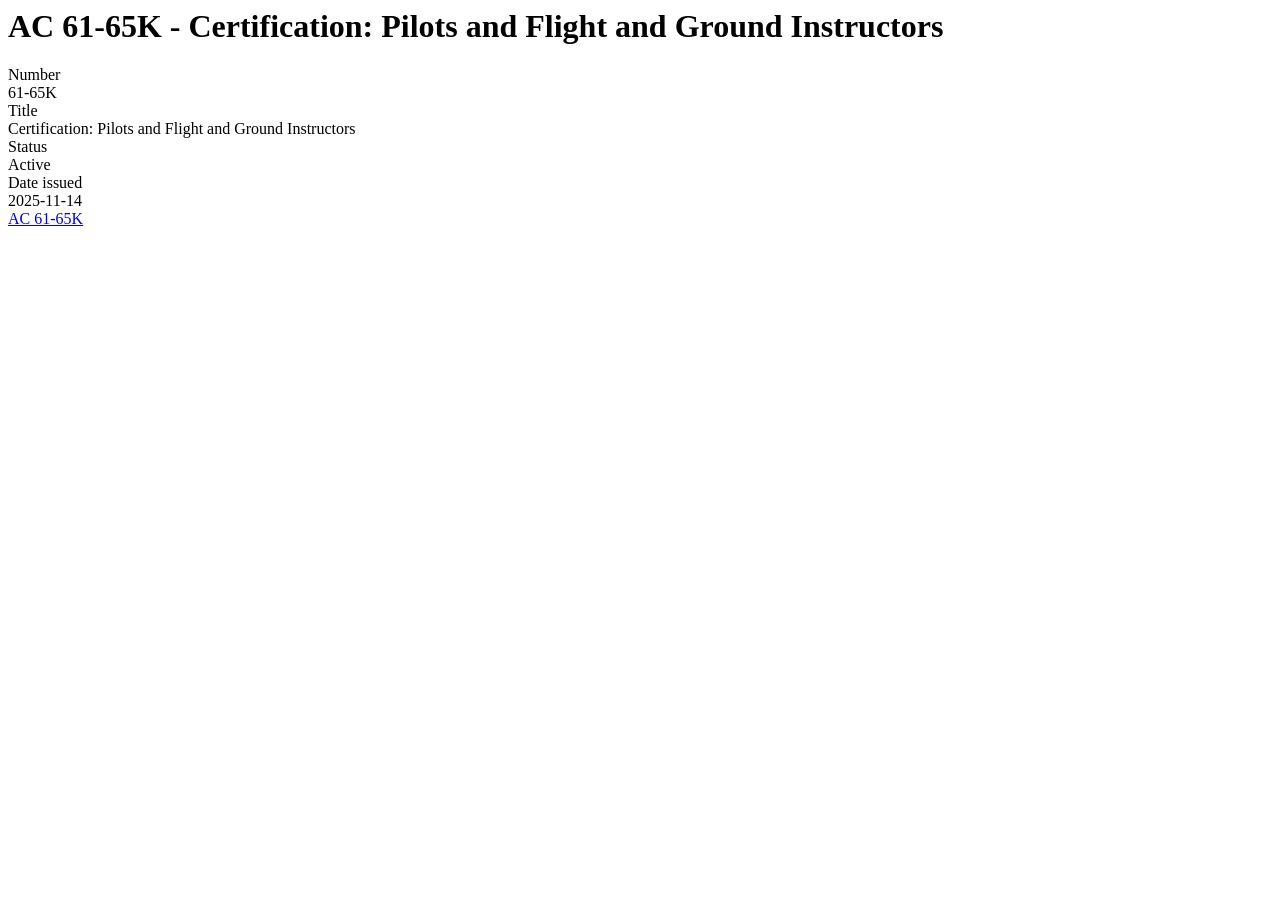
<file: scripts/ac_update/tests/fixtures/document_k.html>
<html>
  <body>
    <h1>AC 61-65K - Certification: Pilots and Flight and Ground Instructors</h1>
    <div>Number</div>
    <div>61-65K</div>
    <div>Title</div>
    <div>Certification: Pilots and Flight and Ground Instructors</div>
    <div>Status</div>
    <div>Active</div>
    <div>Date issued</div>
    <div>2025-11-14</div>
    <a href="/documentLibrary/media/Advisory_Circular/AC_61-65K.pdf">AC 61-65K</a>
  </body>
</html>
</file>
